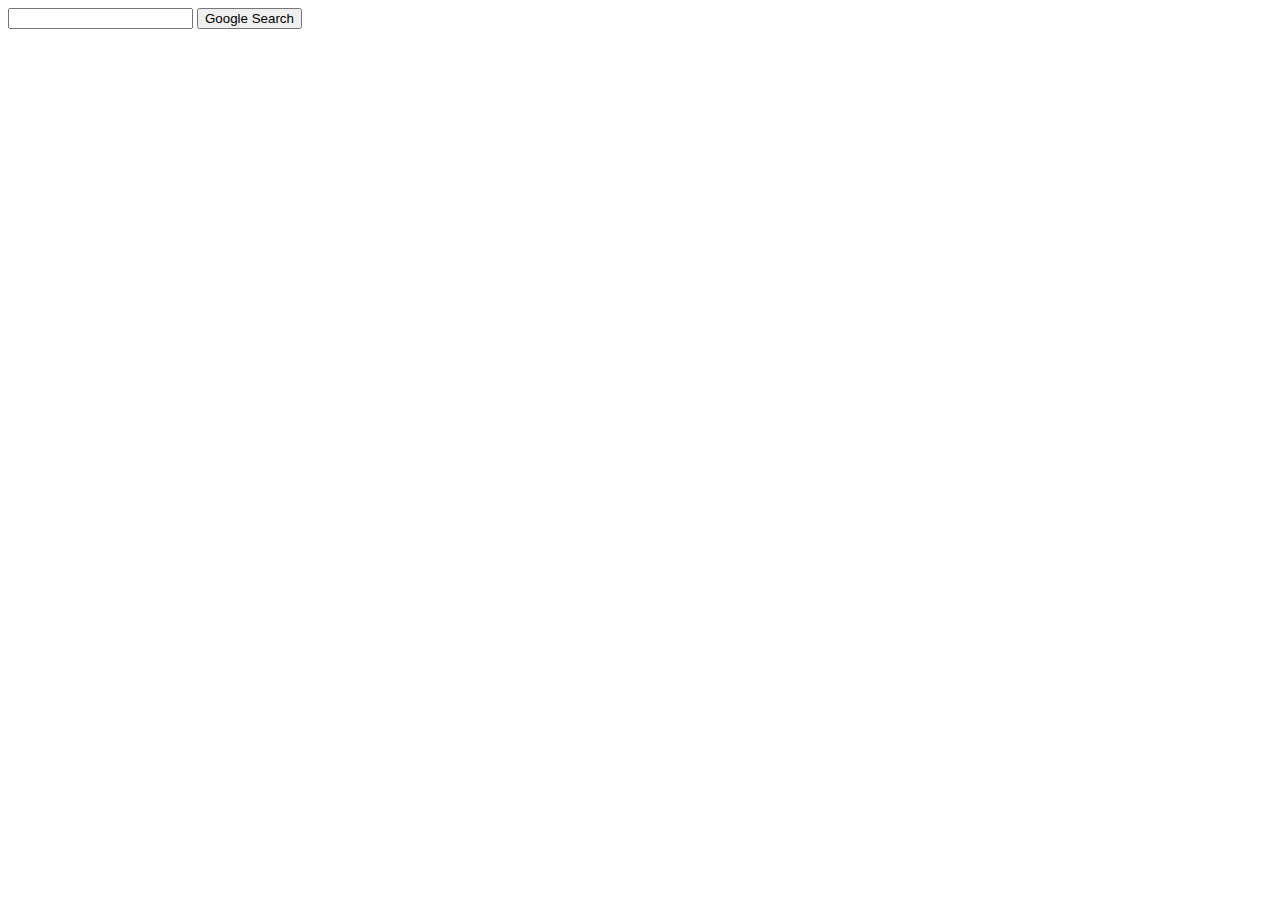
<file: index.html>
<!DOCTYPE html>
<html lang="en">
    <head>
        <title>Search</title>
    </head>
    <body>
        <form action="https://google.com/search">
            <input type="text" name="q">
            <input type="submit" value="Google Search">
        </form>
    </body>
</html>
</file>
